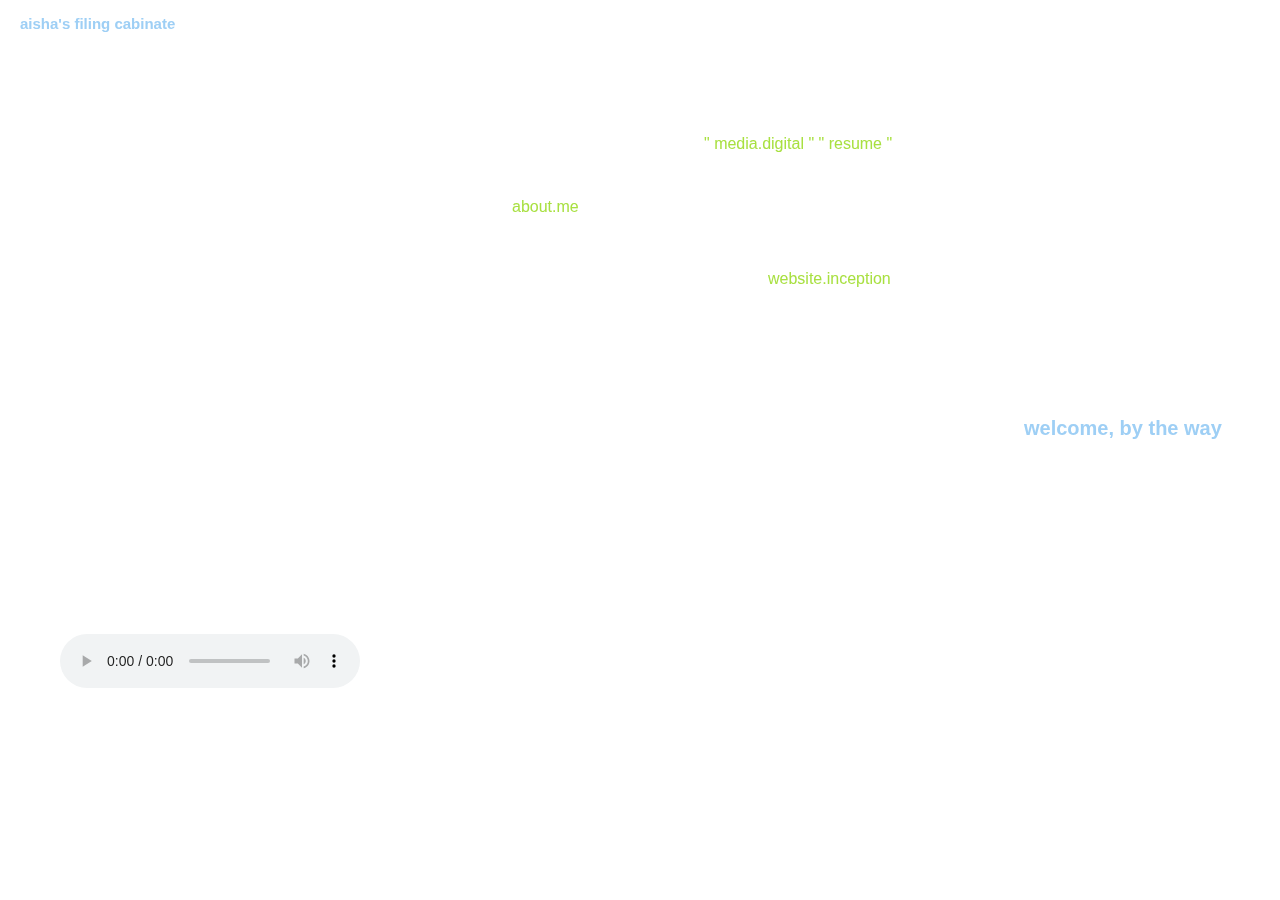
<file: index.html>
<!DOCTYPE html>
       <html lang="en">
       <head>
        <meta charset="UTF-8">
        <meta name="viewport" content="width=device-width, initial-scale=1.0">
        <title>my homepage</title>
        </head>


      
       <body>

        <audio controls autoplay style="height:680px">
            <source src="assets/soundandcolor.mp4" type="audio/mp4">
          Your browser does not support the audio element.
          </audio>

        <video autoplay muted loop class="fishingVid">
            <source src="assets/fishingVid2.mp4" type="video/mp4">
        </video>

        <header>
            <h1>aisha's filing cabinate</h1>
            <!-- <h2>click the links to the right</h2> -->
            <link rel="stylesheet" type="text/css" href="style.css">

            <div id="abtMe">
            <a href="about.html">about.me</a>
             </div>

            <div id="proj">
           <!-- <a href="projects/project-1.html">my.game</a> -->
           <!-- <a href="projects/surprisedStrawberry/index.html",id="strawberry.surprised">strawberry.surprised</a> -->
            <!--<a href="projects/missingClock/index.html", id="clock.missing">clock.missing</a> -->
            <!--<a href="projects/project-2.html">placeholder</a> -->
            <a href="/digital-media/digital-main.html">" media.digital "</a> 
            <!-- <a href="projects/project-4.html">" media.physical "</a> -->
            <a href="/assets/ResumeB-2025.pdf">" resume "</a> 
            <!-- <a href="project-6.html">project 6</a>  -->
           <!----- <a href="project-7.html">project 7</a>  -->


            </div>
            
            <div id="website2">
            <a href="websiteIncenption.html">website.inception</a>
            </div>

            <h2 id="welcome">welcome, by the way</h2>

            

            <!--- <p id="grassPic">this is a <b>photo</b> i took in <b>seattle</b></p>
            <img src="assets/reflectgrass.jpg", width = 100%>  --->

        </header>
        

        
       
 
        
       </body>
</html>
</file>
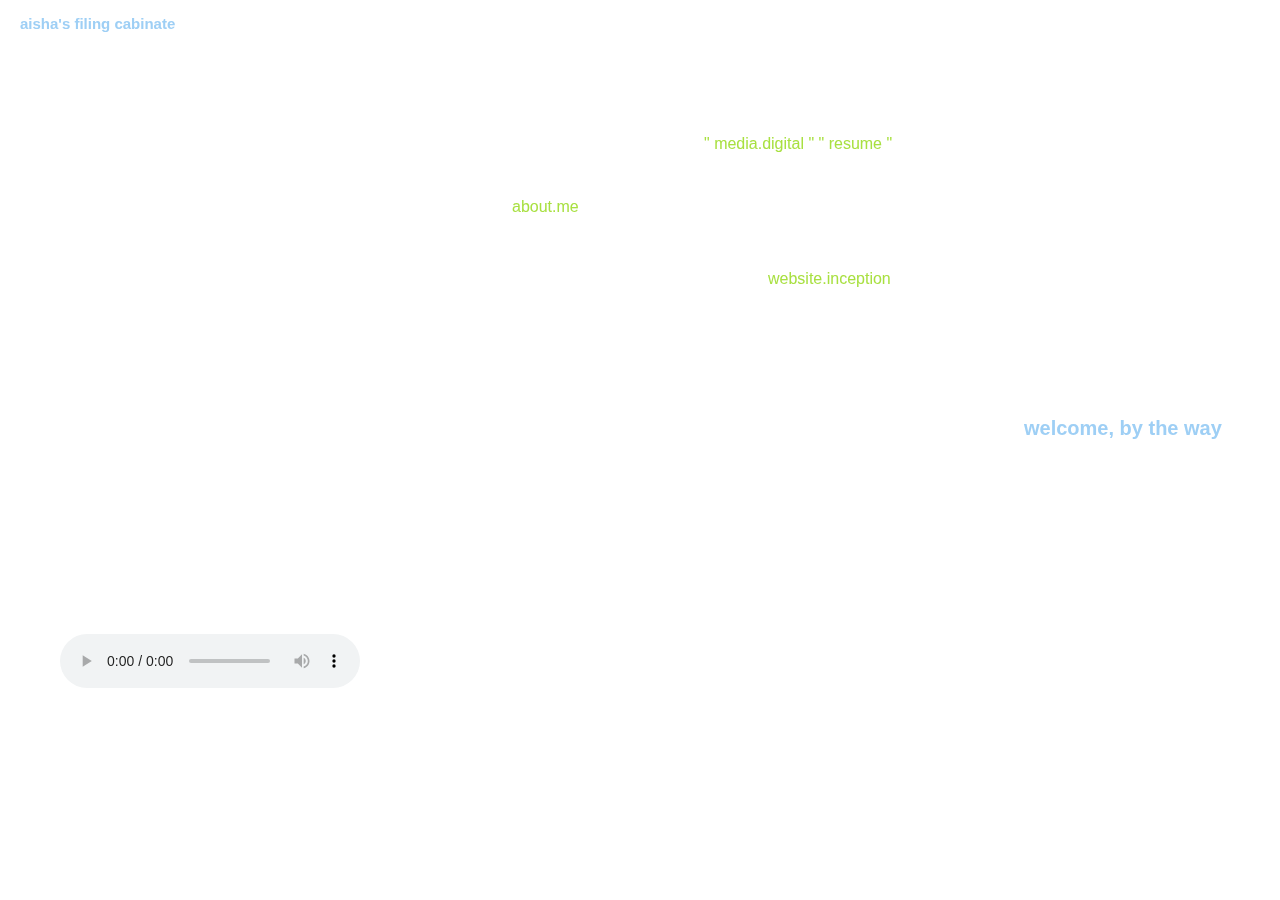
<file: homepage.html>
<!DOCTYPE html>
<html>
    <head>
       <!DOCTYPE html>
       <html lang="en">
       <head>
        <meta charset="UTF-8">
        <meta name="viewport" content="width=device-width, initial-scale=1.0">
        <title>my homepage</title>
       </head>


      
       <body>

        <audio controls autoplay style="height:680px">
            <source src="assets/soundandcolor.mp4" type="audio/ogg">
          Your browser does not support the audio element.
          </audio>

        <video autoplay muted loop class="fishingVid">
            <source src="assets/fishingVid2.mp4" type="video/mp4">
        </video>

        <header>
            <h1>aisha's filing cabinate</h1>
            <!-- <h2>click the links to the right</h2> -->
            <link rel="stylesheet" type="text/css" href="/style.css">

            <div id="abtMe">
            <a href="about.html">about.me</a>
             </div>

            <div id="proj">
           <!-- <a href="projects/project-1.html">my.game</a> -->
           <!-- <a href="projects/surprisedStrawberry/index.html",id="strawberry.surprised">strawberry.surprised</a> -->
            <!--<a href="projects/missingClock/index.html", id="clock.missing">clock.missing</a> -->
            <!--<a href="projects/project-2.html">placeholder</a> -->
            <a href="digital-media/digital-main.html">" media.digital "</a> 
            <!-- <a href="projects/project-4.html">" media.physical "</a> -->
            <a href="assets/ResumeB-2025.pdf">" resume "</a> 
            <!-- <a href="project-6.html">project 6</a>  -->
           <!----- <a href="project-7.html">project 7</a>  -->


            </div>
            
            <div id="website2">
            <a href="websiteIncenption.html">website.inception</a>
            </div>

            <h2 id="welcome">welcome, by the way</h2>

            

            <!--- <p id="grassPic">this is a <b>photo</b> i took in <b>seattle</b></p>
            <img src="assets/reflectgrass.jpg", width = 100%>  --->

        </header>
        

        
       
 
        
       </body>
</html>
</file>
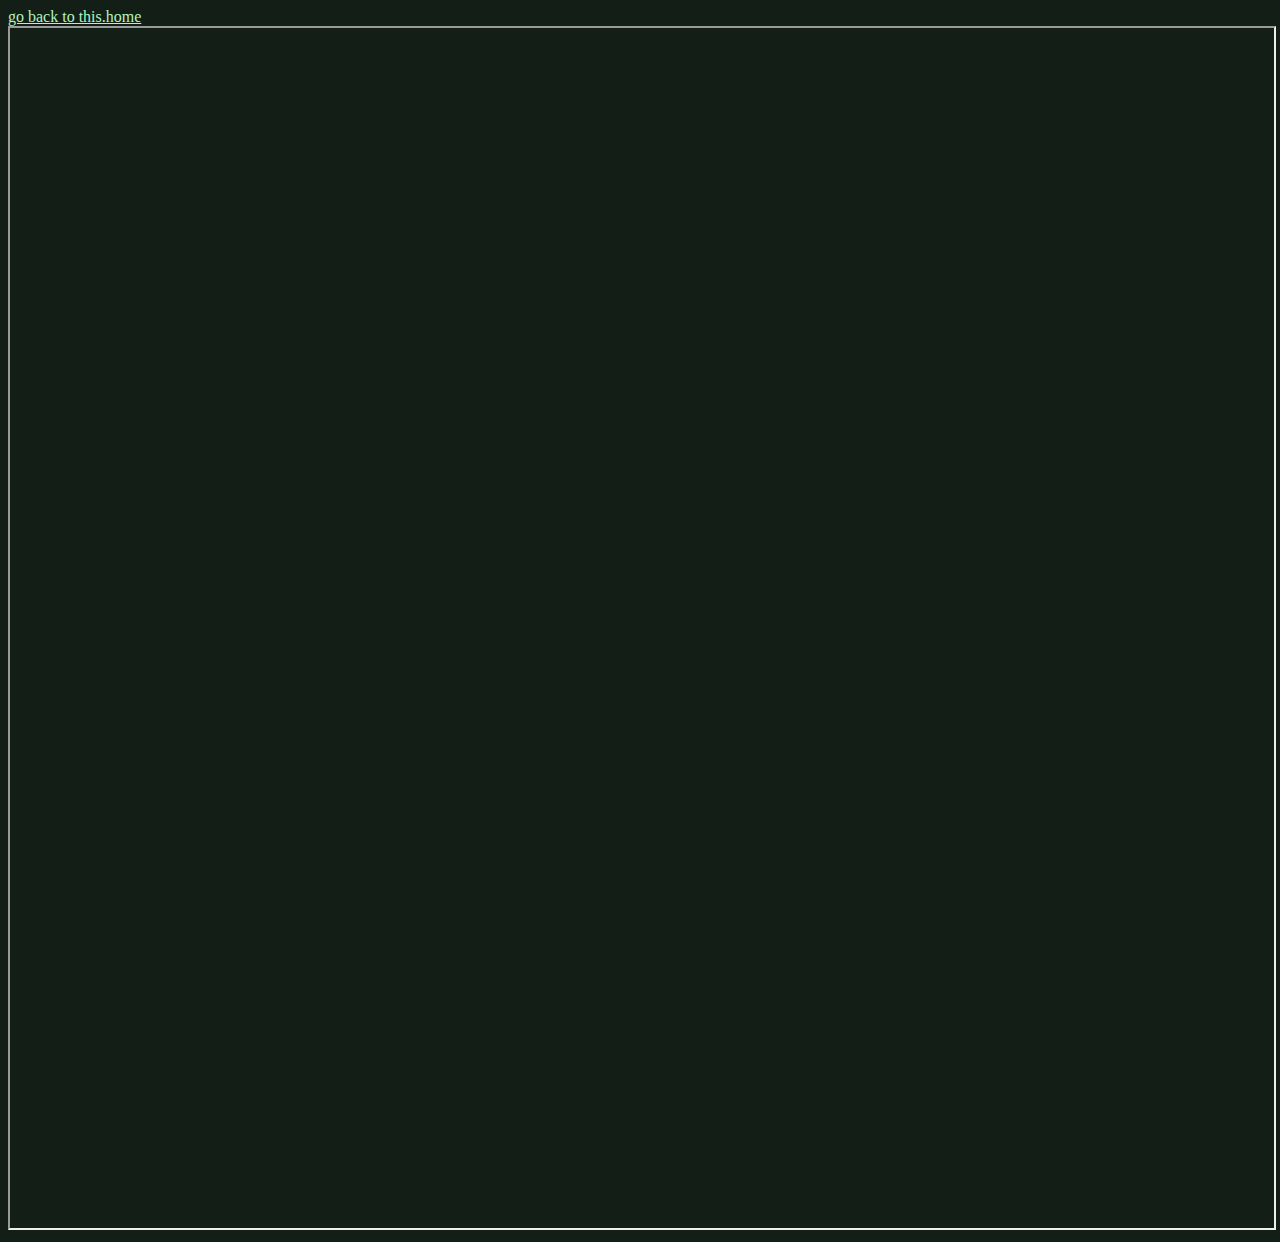
<file: websiteIncenption.html>
<!DOCTYPE html>
<html lang="en">
<head>
    <meta charset="UTF-8">
    <meta name="viewport" content="width=device-width, initial-scale=1.0">
    <title>Document</title>
</head>
<body style = "background-color: rgb(19, 31, 22);"></body>
<body>
    <a href="index.html", style = "color: rgb(176, 244, 188);">go back to this.home</a>
    <iframe src="https://lethinix.github.io/ProjE2/#home", width = 100%, height = 1200px></iframe>
</body>
</html>
</file>
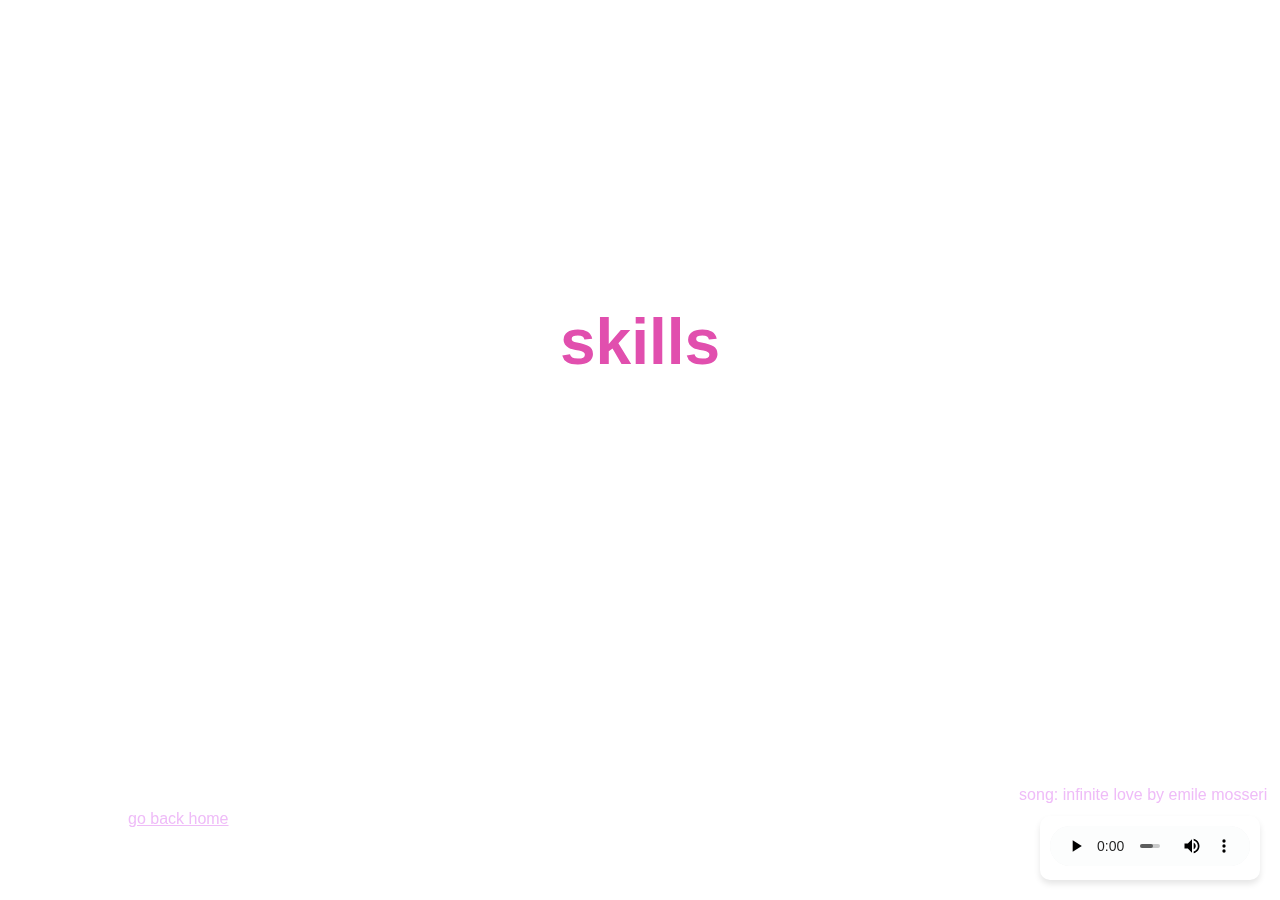
<file: skills/skills.html>
<!DOCTYPE html>
<html lang="en">
<head>
    <meta charset="UTF-8">
    <meta name="viewport" content="width=device-width, initial-scale=1.0">
    <title>Skills Page</title>
    <link rel="stylesheet" href="skills-style.css">
</head>
<body>

    <video autoplay muted loop class="concert-vid">
        <source src="../assets/concert.mp4" type="video/mp4">
    </video>

    <div class="container">
        <h1 id="skills-heading">skills</h1>
        <ul id="skills-list" class="hidden">
            <li>HTML, CSS, JavaScript</li>
            <li>Python</li>
            <li>C++</li>
            <li>JavaScript</li>
            <li>ui/ux, web design</li>
            <li>3D design: rhino, cinema4D</li>
            <li>sustainable design</li>
            <li>database management, data architecture, data analysis</li>
        </ul>
    </div>

    <a href="../index.html", style = "color: rgb(239, 188, 248);", id="HL">go back home</a>

    <div id="audio">
        <audio controls autoplay>
            <source src="../assets/infinate-love.mp3" type="audio/mpeg">
            Your browser does not support the audio element.
        </audio>
    </div>

    <script src="skills-script.js"></script>

    <div id="song">
        <p>song: infinite love by emile mosseri </p>
    </div>

</body>
</html>
</file>
<file: style.css>
body {
    /* background-color: #EDFEBA; */
    /* background-image: url(assets/reflectgrass.jpg); */
    font-family: 'Verdana', Verdana, Geneva, Tahoma, sans-serif, monospace;
    /* color: rgb(2, 130, 25) */
    color: rgb(44, 39, 39);
    margin-left: 60px
}

/* header {
    /* background-color: #EDFEBA;
    /*padding: 8px; 
    top: 20px;
    margin: 8 px; 
} */

/* button {
    width: 150 px;
    height: 30px;
    font-size: larger;
    font-family: 'courrier New', Courrier, monospace;
    background-color: blue;

} 

button:hover{
    background-color: black;
} */

.text-block{
    display: flex;
}

#proj{
    position: absolute;
    left: 55%;
    top: 15%;
    /* display:flex; */
    flex-direction: row;
}
 #abtMe{
    display: flex;
    flex-direction: row;
    position: absolute;
    top: 22%;
    left: 40%;
 }

#website2{
    display: flex;
    flex-direction: row;
    position: absolute;
    top: 30%;
    left: 60%;
    flex-direction: row;
}

#welcome{
    position:absolute;
    top: 400px;
    left:80%;
    font-size: 20px;
}

ul {
    list-style: none;
}

li{
    padding: 8px;
}

a{
    text-decoration: none;
    color: rgb(168, 224, 64);
}

a:hover{
    background-color: rgb(43, 112, 176);
    color: rgb(222, 225, 223);
}

h1{
    color: rgb(158, 207, 245);
    font-size: 15px;
    position:absolute;
    top: 5px;
    left: 20px;
    
}

h2{
    color: rgb(158, 207, 245);
    position:absolute;
    top: 75px;
    left: 10px;
}

/*#grassPic{ */

    /*box-shadow: 25px 25px 50px 0 white inset, -25px -25px 50px 0 white inset ;
} */

.fishingVid{
    position: fixed;
    right: 0;
    bottom: 0;
    width: 100%;
    height: 100%;
    object-fit: cover;
    z-index: -1;


}

#audio {
    position: fixed; /* Fix the audio player to the viewport */
    bottom: 20px; /* Position it 20px from the bottom */
    right: 20px; /* Position it 20px from the right */
    z-index: 1000; /* Ensure it's above other content */
    /*background-color: rgba(255, 255, 255, 0.8); /* Semi-transparent white background */
    border-radius: 10px; /* Rounded corners */
    padding: 10px; /* Add some padding */
    box-shadow: 0 4px 6px rgba(0, 0, 0, 0.1); /* Add a subtle shadow */
}

#audio audio {
    width: 200px; /* Adjust the width of the audio player */
    height: 40px; /* Set a fixed height for the controls */
    -webkit-appearance: none; /* Disable default Chrome/Safari styling */
    appearance: none; /* Disable default styling in other browsers */
    background-color: transparent; /* Make the background transparent */
}

#audio audio::-webkit-media-controls-panel {
    background-color: rgba(255, 255, 255, 0.8); /* Semi-transparent white background for controls */
    border-radius: 10px; /* Rounded corners for controls */
}

#audio audio::-webkit-media-controls-play-button,
#audio audio::-webkit-media-controls-current-time-display,
#audio audio::-webkit-media-controls-time-remaining-display {
    color: #000; /* Ensure controls are visible (black) */
}



#song{
    position: absolute;
    right: 1%; /* Adjust as needed */
    bottom: 80px;
    padding-left: 6%;
    /*color:  rgb(239, 188, 248); */
    color: rgb(158, 207, 245);
}
</file>
<file: skills/skills-style.css>
body {
    margin: 0;
    padding: 0;
    display: flex;
    justify-content: center;
    align-items: center;
    height: 100vh;
    background-color: white;
    font-family: 'Helvetica', sans-serif;
    color: rgb(225, 79, 174);
    
}

.container {
    text-align: center;
}

#skills-heading {
    font-size: 4rem;
    cursor: pointer;
    animation: throb 4s infinite;
}

@keyframes throb {
    0%, 100% {
        transform: scale(1);
    }
    50% {
        transform: scale(1.2);
    }
}

#skills-list {
    list-style-type: none;
    padding: 0;
    font-size: 1rem;
    opacity: 0;
    transition: opacity 0.5s ease-in-out;
}

#skills-list.visible {
    opacity: 1;
}

#skills-list li {
    margin: 0.5rem 0;
    opacity: 0;
    transform: translateY(-20px);
    transition: opacity 0.5s ease-in-out, transform 0.5s ease-in-out;
}

#skills-list.visible li {
    opacity: 1;
    transform: translateY(0);
}

#skills-list.visible li:nth-child(1) { transition-delay: 0.1s; }
#skills-list.visible li:nth-child(2) { transition-delay: 0.2s; }
#skills-list.visible li:nth-child(3) { transition-delay: 0.3s; }
#skills-list.visible li:nth-child(4) { transition-delay: 0.4s; }
#skills-list.visible li:nth-child(5) { transition-delay: 0.5s; }
#skills-list.visible li:nth-child(6) { transition-delay: 0.6s; }
#skills-list.visible li:nth-child(7) { transition-delay: 0.7s; }
#skills-list.visible li:nth-child(8) { transition-delay: 0.7s; }

/* New styles for the audio player */
#audio {
    position: fixed; /* Fix the audio player to the viewport */
    bottom: 20px; /* Position it 20px from the bottom */
    right: 20px; /* Position it 20px from the right */
    z-index: 1000; /* Ensure it's above other content */
    /*background-color: rgba(255, 255, 255, 0.8); /* Semi-transparent white background */
    border-radius: 10px; /* Rounded corners */
    padding: 10px; /* Add some padding */
    box-shadow: 0 4px 6px rgba(0, 0, 0, 0.1); /* Add a subtle shadow */
}

#audio audio {
    width: 200px; /* Adjust the width of the audio player */
    height: 40px; /* Set a fixed height for the controls */
    -webkit-appearance: none; /* Disable default Chrome/Safari styling */
    appearance: none; /* Disable default styling in other browsers */
    background-color: transparent; /* Make the background transparent */
}

#audio audio::-webkit-media-controls-panel {
    background-color: rgba(255, 255, 255, 0.8); /* Semi-transparent white background for controls */
    border-radius: 10px; /* Rounded corners for controls */
}

#audio audio::-webkit-media-controls-play-button,
#audio audio::-webkit-media-controls-current-time-display,
#audio audio::-webkit-media-controls-time-remaining-display {
    color: #000; /* Ensure controls are visible (black) */
}

#HL{
    position: fixed;
    /* background-color: black; */
    top: 90%;
    left: 10%;
}

.concert-vid{
    position: fixed;
    right: 0;
    bottom: 0;
    width: 100%;
    height: 100%;
    object-fit: cover;
    z-index: -1;
}

#song{
    position: absolute;
    right: 1%; /* Adjust as needed */
    bottom: 80px;
    padding-left: 6%;
    color:  rgb(239, 188, 248); 
}
</file>
